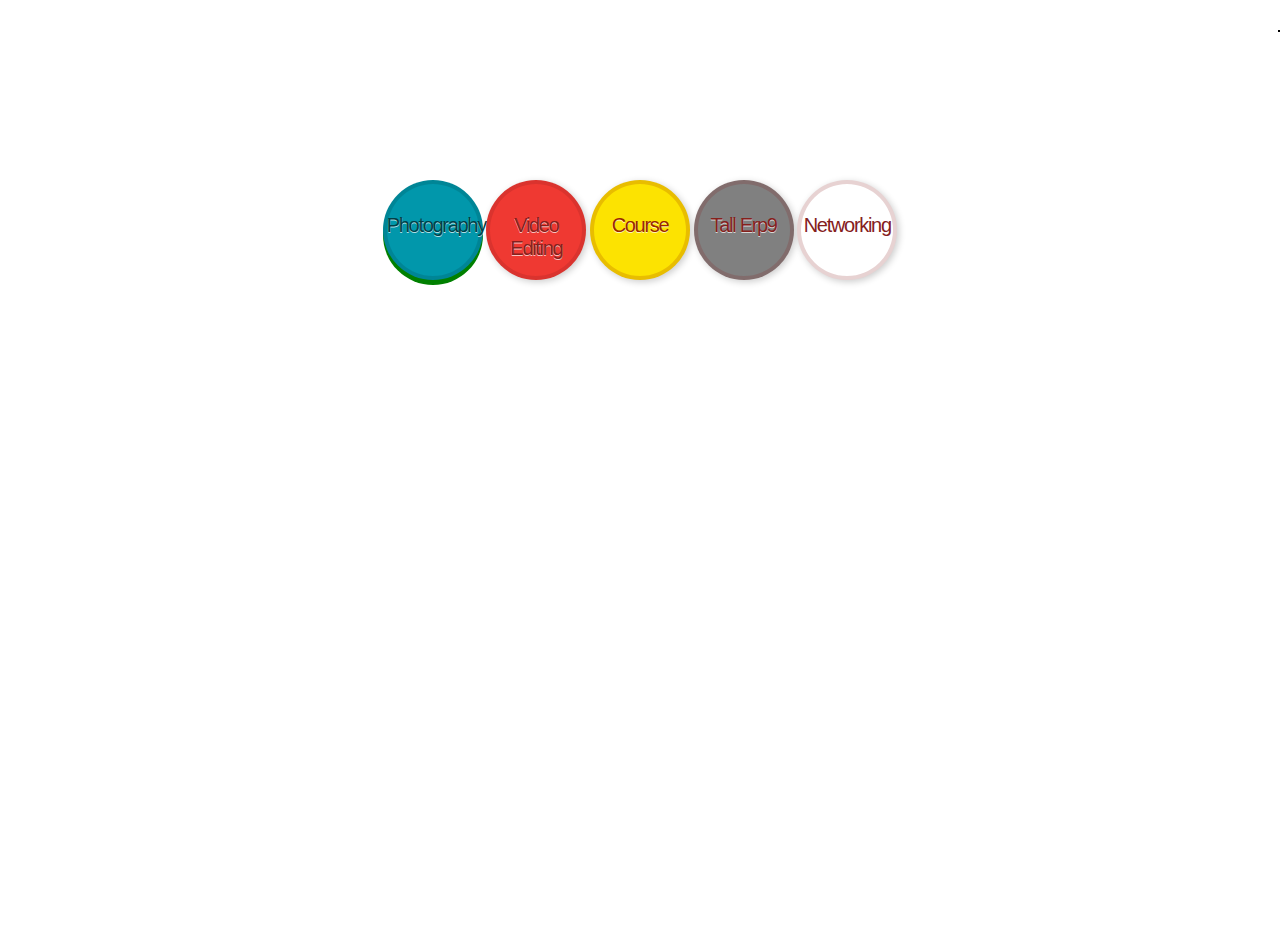
<file: skills.html>
<HTML>
<head>
    <title> Psports </title>
	<link href="site.css" type="text/css" rel="stylesheet" />
	<link rel="shortcut icon" href="images/psportslogo.png">
	<body>
	<div class="container">
     
  </div>



<ul>
<div class="button">
  <li><a href="index.html" class="round green">Photography<span class="round">Click Here For Photography.</span></a></li>
  <li><a href="index.html" class="round red">Video Editing<span class="round">Click Here For Video Editing. </span></a></li>
	<li><a href="index.html" class="round yellow">Course<span class="round">Click Here For Course .</span></a></li>
	<li><a href="index.html" class="round grey">Tall Erp9<span class="round">Click Here For Tally Erp9.</span></a></li>
	<li><a href="index.html" class="round white">Networking<span class="round">Click Here For Networking.</span></a></li>
    
	</ul> 

</div>

</body>

</html>
</file>
<file: site.css>
.topnav {
    background-color: #333;
    overflow: hidden;
 	
}

.date00{
	font-size:30px;
	border:1px solid black;
	font-family:Orator STD;
}

.fa {
  padding: 10px;
  font-size: 30px;
  width: 30px;
  text-align: center;
  text-decoration: none;
  margin: 5px 2px;
  border-radius: 50%;
}

h1{
	padding-top:30px;
}
/*make fa-fa hover*/
.fa:hover {
    opacity: 0.7;
}

/*styles fa-fa facebook*/ 
.fa-facebook {
  background: #3B5998;
  color: white;
}

/*styles fa-fa instagram*/
.fa-instagram {
  background: #125688;
  color: white;
}

/*styles Site name given in navigation bar*/
#logo2{
	float:right;
	color:white;
	width:210px;
	font-size:40px;
	font-family:Century Gothic;
}

/*makes the footer positer fixed and styles it*/
.fix{
	text-align:center;
	font-size:20px;
	font-family:Century Gothic;
	clear:both;
}

/*makes current tab nav bar hover*/ 
li a:hover:not(.current) {
    background-color: #111;
}

.topnav a{
	border-right:1px solid #bbb;
}

.current {
    background-color:grey;
}

.h2{
	font-family:Century Gothic;
	font-size:20px;
}

.h4{
	font-size:21px;
}

h5{
	font-size:20px;
	padding-top:10px;
}

h6{
	font-size:18px;
}

.btn1{
	float:left;
	width:650px;

}


.button12 {
    background-color: black;
    border: none;
    color: white;
    padding: 10px 12px;
    text-align: center;
    text-decoration: none;
    display: inline-block;
    font-size: 16px;
    cursor: pointer;
}

.button12:hover{
	background-color:grey
}


/* Style the links inside the navigation bar */
.topnav a {
    float:left;
    display: block;
    color: #f2f2f2;
    text-align: center;
    padding: 14px 16px;
    text-decoration: none;
    font-size: 17px;
	font-family:Century Gothic;	
}



/* Change the color of links on hover */
.topnav a:hover {
    background-color: #ddd;
    color: black;
	
}

/* Add a color to the active/current link */
.topnav a.active {
    background-color: #4CAF50;
    color: white;
	
}

.container{
	border:1px solid black;
	float:right;
}

.h1{
	text-align:center;
}



* {
    margin: 0;
    padding: 0;
  	-moz-box-sizing: border-box;
		-o-box-sizing: border-box;
		-webkit-box-sizing: border-box;
		box-sizing: border-box;
	}

	body {
		width: 100%;
		height: 100%;
		font-family: "helvetica neue", helvetica, arial, sans-serif;
		font-size: 13px;
		text-align: center;
		b
	}

	ul{
		margin: 30px auto;
		text-align: center;
		padding:150px;
	}

	li{
		list-style: none;
		position: relative;
		display: inline-block;
		width: 100px;
		height: 100px;
	}
	
	

	@-moz-keyframes rotate {
		0% {transform: rotate(0deg);}
		100% {transform: rotate(-360deg);}
	}

	@-webkit-keyframes rotate {
		0% {transform: rotate(0deg);}
		100% {transform: rotate(-360deg);}
	}

	@-o-keyframes rotate {
		0% {transform: rotate(0deg);}
		100% {transform: rotate(-360deg);}
	}

	@keyframes rotate {
		0% {transform: rotate(0deg);}
		100% {transform: rotate(-360deg);}
	}

	/*styles the round button on brand page*/
	.round {
		display: block;
		position: absolute;
		left: 0;
		top: 0;
		width: 100%;
		height: 100%;
		padding-top: 30px;		
		text-decoration: none;		
		text-align: center;
		font-size: 20px;		
		text-shadow: 0 1px 0 rgba(255,255,255,.7);
		letter-spacing: -.065em;
		font-family: "Hammersmith One", sans-serif;		
		-webkit-transition: all .25s ease-in-out;
		-o-transition: all .25s ease-in-out;
		-moz-transition: all .25s ease-in-out;
		transition: all .25s ease-in-out;
		box-shadow: 2px 2px 7px rgba(0,0,0,.2);
		border-radius: 300px;
		z-index: 1;
		border-width: 4px;
		border-style: solid;
		
	}

	/*makes the round button hover on brand page*/
	.round:hover {
		width: 130%;
		height: 130%;
		left: -15%;
		top: -15%;
		font-size: 25px;
		padding-top: 38px;
		-webkit-box-shadow: 5px 5px 10px rgba(0,0,0,.3);
		-o-box-shadow: 5px 5px 10px rgba(0,0,0,.3);
		-moz-box-shadow: 5px 5px 10px rgba(0,0,0,.3);
		box-shadow: 5px 5px 10px rgba(0,0,0,.3);
		z-index: 2;
		border-size: 10px;
		-webkit-transform: rotate(-360deg);
		-moz-transform: rotate(-360deg);
		-o-transform: rotate(-360deg);
		transform: rotate(-360deg);
	}
	
/*styles button a*/
	a.red {
		background-color: rgba(239,57,50,1);
		color: rgba(133,32,28,1);
		border-color: rgba(133,32,28,.2);
		
	}

	/*makes red round button hover*/
	a.red:hover {
		color: rgba(239,57,50,1);
	}

	/*styles green round button*/
	a.green {
		background-color: rgba(1,151,171,1);
		color: rgba(0,63,71,1);
		border-color: rgba(0,63,71,.2);
	}

	/*makes green round button hover*/
	a.green:hover {
		color: rgba(1,151,171,1);
	}

	/*styles yellow round button*/
	a.yellow {
		background-color: rgba(252,227,1,1);
		color: rgba(153,38,0,1);
		border-color: rgba(153,38,0,.2);
	}

	/*makes yellow round button hover*/
	a.yellow:hover {
		color: rgba(252,227,1,1);
	}

	.round span.round {
		display: block;
		opacity: 0;
		-webkit-transition: all .5s ease-in-out;
		-moz-transition: all .5s ease-in-out;
		-o-transition: all .5s ease-in-out;
		transition: all .5s ease-in-out;
		font-size: 1px;
		border: none;
		padding: 40% 20% 0 20%;
		color: #fff;
	}

	.round span:hover {
		opacity: .85;
		font-size: 16px;
		-webkit-text-shadow: 0 1px 1px rgba(0,0,0,.5);
		-moz-text-shadow: 0 1px 1px rgba(0,0,0,.5);
		-o-text-shadow: 0 1px 1px rgba(0,0,0,.5);
		text-shadow: 0 1px 1px rgba(0,0,0,.5);	
	}

	.green span {
		background: rgba(0,63,71,.7);		
	}

	.red span {
		background: rgba(133,32,28,.7);		
	}

	.yellow span {
		background: rgba(161,145,0,.7);	
	}
	
	.round green{
		padding:800px;
	}
	
	a.grey {
		background-color: grey;
		color: rgba(133,32,28,1);
		border-color: rgba(133,32,28,.2);	
	}

	a.grey:hover {
		color: grey;
	}
	
	a.white {
		background-color: white;
		color: rgba(133,32,28,1);
		border-color: rgba(133,32,28,.2);	
	}

	a.grey:hover {
		color: white;
	}
	
	
	
	div#main{
width:1200px;
margin:0 auto;
font-family:'Ubuntu',sans-serif
}
div#form_sample{
text-align:center;
border:1px solid #ccc;
width:600px;
padding:0 40px 15px;
margin-top:20px;
box-shadow:0 0 15px;
border-radius:6px;
float:left;
}
#main h1{
margin-top:40px
}
hr{
margin-top:-5px
}
label{
float:left;
font-size:16px
}
input[type="text"],input[type="email"]{
width:100%;
margin-top:10px;
height:45px;
margin-bottom:25px;
padding:10px;
border:3px solid #2BC1F2
}
textarea{
width:100%;
border:3px solid #2BC1F2;
padding:10px;
margin-bottom:25px;
margin-top:10px;
height:100px;
resize:none
}
input[type="submit"]{
width:100%;
padding:10px 45px;
background-color:#2BC1F2;
border:none;
color:#fff;
font-size:18px;
font-weight:700;
cursor:pointer;
font-family:'Ubuntu',sans-serif
}
div#fugo{
float:right
}

#button0 {
  text-align: center;
}

.btn {
  border-radius: 5px;
  padding: 4px 8px;
  font-size: 16px;
  text-decoration: none;
  margin: 20px;
  color: #fff;
  position: relative;
  display: inline-block;
}

.btn:active {
  transform: translate(0px, 5px);
  -webkit-transform: translate(0px, 5px);
  box-shadow: 0px 1px 0px 0px;
}

.blue {
  background-color: #55acee;
  box-shadow: 0px 5px 0px 0px #3C93D5;
}

.blue:hover {
  background-color: #6FC6FF;
}

.green {
  background-color: #2ecc71;
  box-shadow: 0px 5px 0px 0px green;
}

.green:hover {
  background-color: white;
}

.h3{
	font-size:20px;
	border:2px solid black;
}
</file>
